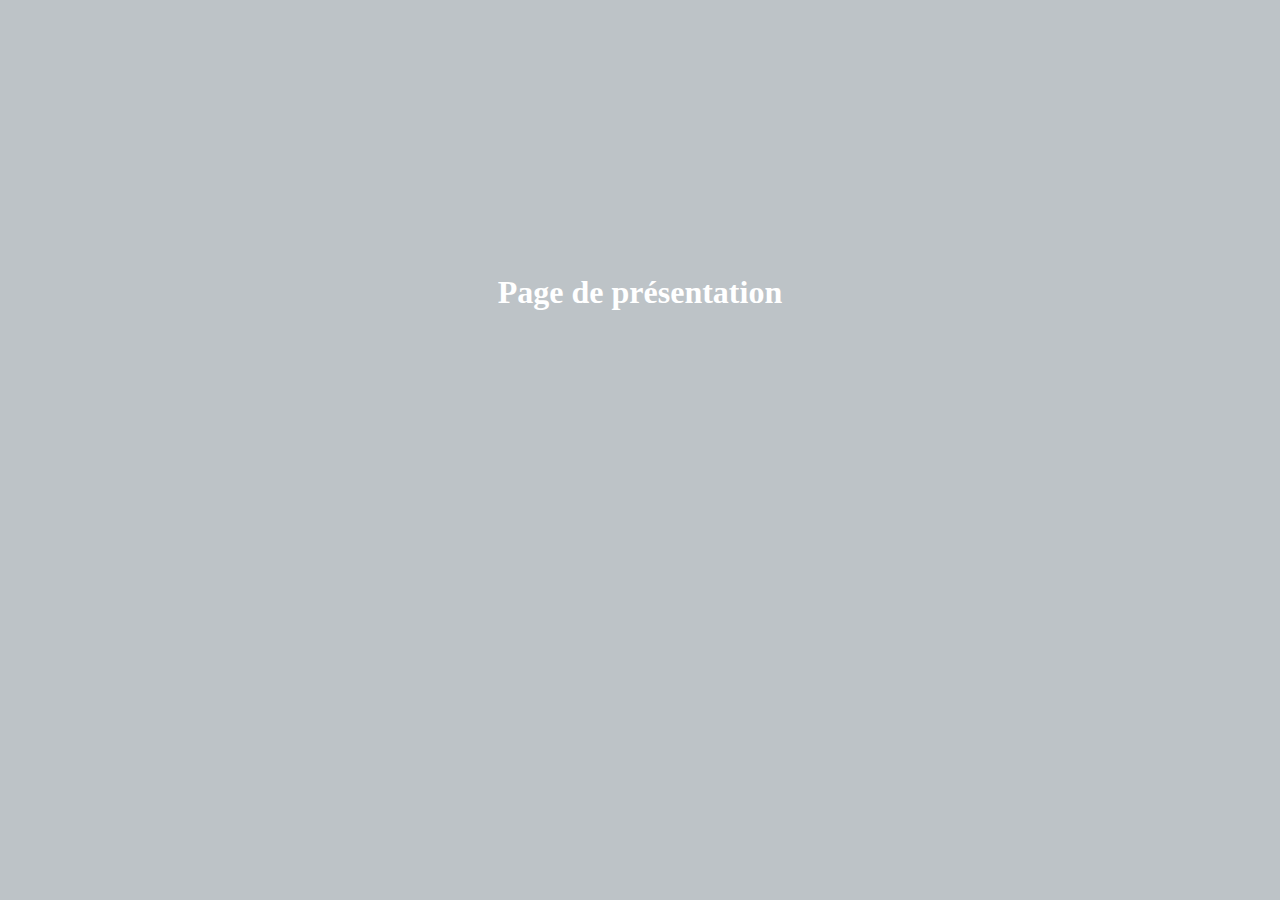
<file: Index.html>
<!DOCTYPE html>
<html>
	<head>
		<meta charset="utf-8">
		<title></title>
	</head>
	<body style="background-color:#bdc3c7">
		<h1 style="padding-top:20%; padding-bottom:20%; text-align:center; color:#FFFFFF">Page de présentation</h1>
	</body>
</html>
</file>
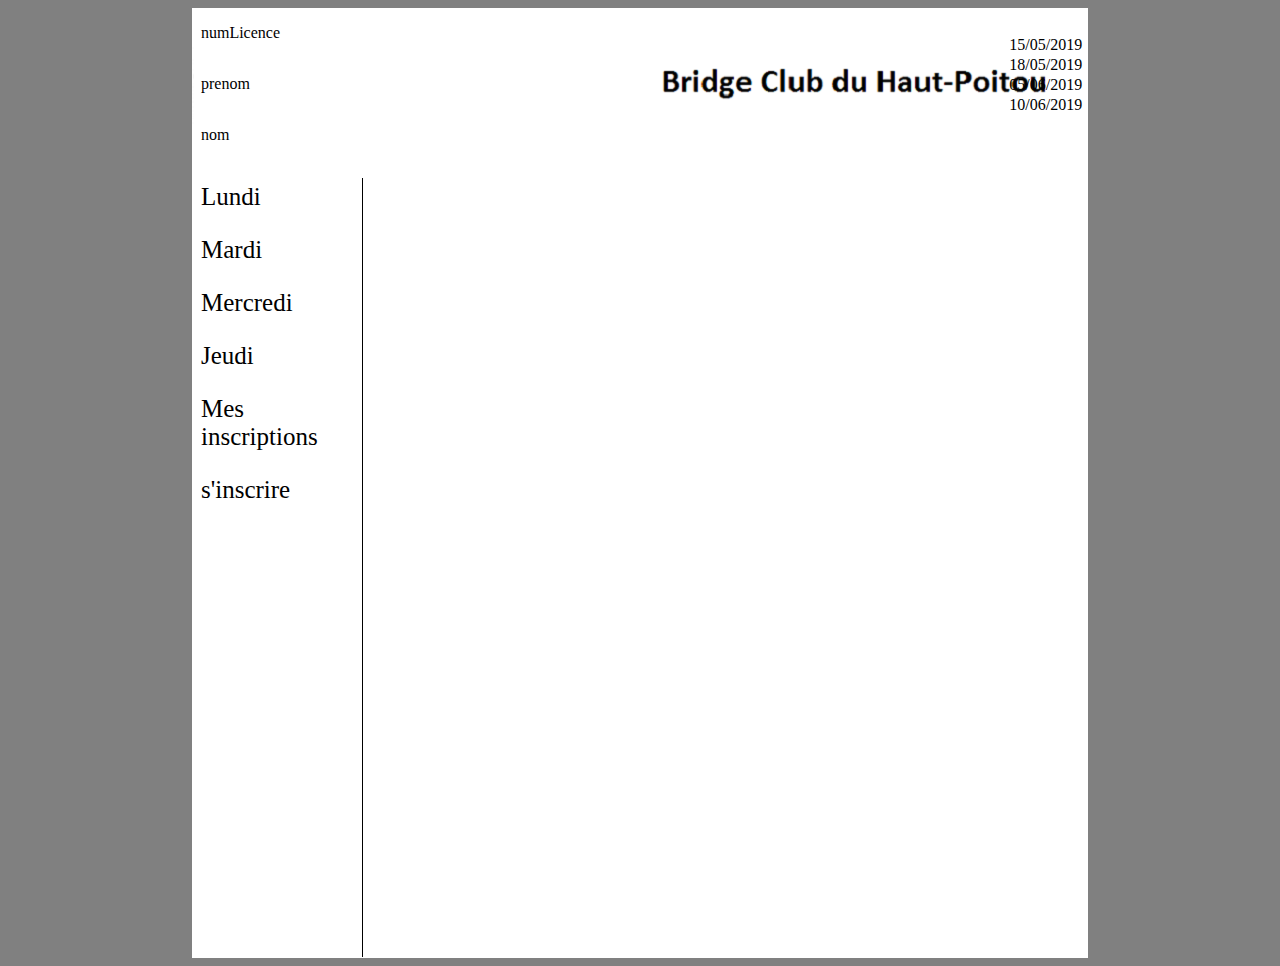
<file: Groupe1/projet web organisation/projet.html>
<?xml version="1.0" encoding="UTF-8"?> 
<!DOCTYPE html       PUBLIC "-//W3C//DTD XHTML 1.0 Transitional//EN" "http://www.w3.org/TR/xhtml1/DTD/xhtml1-transitional.dtd">
<html xmlns="http://www.w3.org/1999/xhtml" xml:lang="fr" lang="fr">

<html>
	<head>
		<title>Organisation</title>
		  <link rel="stylesheet" type="text/css" href="projet.css" media="all" />
		  <script type="text/javascript" src="javaa.js"></script>
	</head>
<body>
<div class="bandeau">
   <a class="nom">nom</a>
   <a class="prenom">prenom</a>
   <a class="num">numLicence</a>
      <multiple="multiple" id="domaine">
	    <option>15/05/2019</option>
        <option>18/05/2019</option>
        <option>05/06/2019</option>
        <option>10/06/2019</option>
      </select><br></br>
</div>
<nav>  
    <li><a onclick="Lundi()" href="#Lundi">Lundi</a></li>
    <li><a onclick="Mardi()" href="#Mardi">Mardi</a></li>
    <li><a onclick="Mercredi()" href="#Mercredi">Mercredi</a></li>
	<li><a onclick="Jeudi()" href="#Jeudi">Jeudi</a></li>
	<li><a onclick="Inscriptions()" href="#Inscriptions">Mes inscriptions</a></li>
    <li><a onclick="tableau()" href="#tableau">s'inscrire</a></li>
</nav>
<div id="total">
<div id="dLundi">
<fieldset>
    <legend align="center">Tournoi du lundi</legend>
      <a>nom du tournoi:</a><a>probridger</a></br>
	  <a>date du tournoi:</a><a>15/05/2020</a></br>
	  <a>êtes vous tout seul?(SOS)</a>
	  <input type="button" onclick="SOSoui()" id="oui" name="subscribe" value="oui"></input>
	  <input type="button" onclick="SOSnon()"   id="non" name="subscribe" value="non"></input>
<div id="SOS">
<table class="SOS">
<h2>Membres SOS</h2>
   <tr>
            <td>nom</td>
            <td>prenom</td>
			<td>numLicence</td>
			<td>mail</td>
			<td>telephone</td>
			<td>niveauUtilisateur</td>
			<td>sélectionner</td>
   </tr>
    <tr>
            <td>Norbert</td>
            <td>Gille</td>
			<td>98743256</td>
			<td>Norbert.Gille@commisd'office.fr</td>
			<td>0652334448</td>
			<td>hyper fort</td>
			<td><input type="checkbox" id="non" name="subscribe" value="Valider"></td>
   </tr>
</table>
 <input type="button" onclick="valide()"   id="non" name="subscribe" value="Valider"></input>
  
</div>
<div id="noSOS">
<h2>Ajouter un équipier</h2>
      <label for="nom">Nom <em>*</em></label>
      <input id="nom" placeholder="Serre" autofocus="" required=""><br></br></input>
	  <label for="prenom">Prenom <em>*</em></label>
      <input id="prenom" placeholder="Olivier" autofocus="" required=""><br></br></input>
	  <label for="telephone">Numéro de licence<em>*</em></label>
      <input id="telephone" type="tel" placeholder="54xxxxxx" pattern="06[0-9]{8}"><br></br></input>
      <label for="telephone">Portable<em>*</em></label>
      <input id="telephone" type="tel" placeholder="06xxxxxxxx" pattern="06[0-9]{8}"><br></br></input>
	  <label for="telephone">Mail<em>*</em></label>
      <input id="telephone" type="tel" placeholder="xxxxxx@xxx.xx" pattern="06[0-9]{8}"><br></br></input>
	  <input type="button" onclick="valider()"   id="non" name="subscribe" value="Valider"></input>
	
</div>
</fieldset>
</div>
<div id="dMardi">
<fieldset>
    <legend align="center">Tournoi du Mardi</legend>
      <a>nom du tournoi:</a><a>probridger</a></br>
	  <a>date du tournoi:</a><a>15/05/2020</a></br>
	  <a>êtes vous tout seul?(SOS)</a>
	  <input type="button" onclick="SOSouiMardi()" id="oui" name="subscribe" value="oui"></input>
	  <input type="button" onclick="SOSnonMardi()"   id="non" name="subscribe" value="non"></input>
<div id="SOSMardi">
<table class="SOS">
<h2>Membres SOS</h2>
   <tr>
            <td>nom</td>
            <td>prenom</td>
			<td>numLicence</td>
			<td>mail</td>
			<td>telephone</td>
			<td>niveauUtilisateur</td>
			<td>sélectionner</td>
   </tr>
    <tr>
            <td>Norbert</td>
            <td>Gille</td>
			<td>98743256</td>
			<td>Norbert.Gille@commisd'office.fr</td>
			<td>0652334448</td>
			<td>hyper fort</td>
			<td><input type="checkbox"  id="non" name="subscribe" value="Valider"></td>
   </tr>
</table>
 <input type="button" onclick="valideMardi()"   id="non" name="subscribe" value="Valider"></input>
 
</div>
<div id="noSOSMardi">
<h2>Ajouter un équipier</h2>
      <label for="nom">Nom <em>*</em></label>
      <input id="nom" placeholder="Serre" autofocus="" required=""><br></br></input>
	  <label for="prenom">Prenom <em>*</em></label>
      <input id="prenom" placeholder="Olivier" autofocus="" required=""><br></br></input>
	   <label for="telephone">Numéro de licence<em>*</em></label>
      <input id="telephone" type="tel" placeholder="54xxxxxx" pattern="06[0-9]{8}"><br></br></input>
      <label for="telephone">Portable<em>*</em></label>
      <input id="telephone" type="tel" placeholder="06xxxxxxxx" pattern="06[0-9]{8}"><br></br></input>
	  <label for="telephone">Mail<em>*</em></label>
      <input id="telephone" type="tel" placeholder="xxxxxx@xxx.xx" pattern="06[0-9]{8}"><br></br></input>
	  <input type="button" onclick="validerMardi()"   id="non" name="subscribe" value="Valider"></input>

</div>
</fieldset>
</div>

<div id="dMercredi">
<fieldset>
    <legend align="center">Partie libre du Mercredi</legend>
      <a>nom du tournoi:</a><a>probridger</a></br>
	  <a>date du tournoi:</a><a>15/05/2020</a></br>
	  <a>Etes vous un tuteur?</a>
	  <input type="button" onclick="ouiTuteurMercredi()" id="oui" name="subscribe" value="oui">
	  <input type="button" onclick="nonTuteurMercredi()"   id="non" name="subscribe" value="non"></br>
	  <input type="button" onclick="valider()"   id="non" name="subscribe" value="Valider"></input>
</fieldset>
</div> 
<div id="dJeudi">
<fieldset>
 <legend align="center">Tournoi du jeudi</legend>
	<input type="button" onclick="par4Jeudi()" id="oui" name="subscribe" value="4">
	<input type="button" onclick="par2Jeudi()"   id="non" name="subscribe" value="2">
    <div id="jeudi_4">
      <a>nom du tournoi:</a><a>probridger</a></br>
	  <a>date du tournoi:</a><a>15/05/2020</a></br>
	  <a>êtes vous tout seul?(SOS)</a>
	  <input type="button" onclick="SOSouiJeudi_4()" id="oui" name="subscribe" value="oui">
	  <input type="button" onclick="SOSnonJeudi_4()"   id="non" name="subscribe" value="non">
	 <div id="SOSJeudi_4">
<table class="SOS">
<h2>Membres SOS</h2>
<a> Veuillez selectionner 3 membres</a>
   <tr>
            <td>nom</td>
            <td>prenom</td>
			<td>numLicence</td>
			<td>mail</td>
			<td>telephone</td>
			<td>niveauUtilisateur</td>
			<td>sélectionner</td>
   </tr>
    <tr>
            <td>Norbert</td>
            <td>Gille</td>
			<td>98743256</td>
			<td>Norbert.Gille@commisd'office.fr</td>
			<td>0652334448</td>
			<td>hyper fort</td>
			<td><input type="checkbox" id="non" name="subscribe" value="Valider"></td>
   </tr>
</table>
 <input type="button" onclick="valideJeudi/4()"   id="non" name="subscribe" value="Valider">
</div>
<div id="noSOSJeudi_4">
<h2>Ajouter un équipier</h2>
      <label for="nom">Nom <em>*</em></label>
      <input id="nom" placeholder="Serre" autofocus="" required=""><br></br></input>
	  <label for="prenom">Prenom <em>*</em></label>
      <input id="prenom" placeholder="Olivier" autofocus="" required=""><br></br></input>
	   <label for="telephone">Numéro de licence<em>*</em></label>
      <input id="telephone" type="tel" placeholder="54xxxxxx" pattern="06[0-9]{8}"><br></br></input>
      <label for="telephone">Portable<em>*</em></label>
      <input id="telephone" type="tel" placeholder="06xxxxxxxx" pattern="06[0-9]{8}"><br></br></input>
	  <label for="telephone">Mail<em>*</em></label>
      <input id="telephone" type="tel" placeholder="xxxxxx@xxx.xx" pattern="06[0-9]{8}"><br></br></input>
	  <input type="button" onclick="validerJeudi/4()"   id="non" name="subscribe" value="Valider">
	   </br>
	   <a>Avez vous une equipe?</a>
	   <input type="button" onclick="ouiEquipeJeudi()" id="oui" name="subscribe" value="oui">
	   <input type="button" onclick="nonEquipeJeudi()" id="non" name="subscribe" value="non">
	   </br>
	   <div id="ouiEquipeJeudi">
			<a>tableau des inscrits</a>
			 </br>
			<input type="button"   id="non" name="subscribe" value="Valider">
	   </div>
	   <div id="nonEquipeJeudi">
			<a>Votre equipe sera decidée sur place</a> 
			 </br>
			<input type="button"   id="non" name="subscribe" value="Valider">
	   </div>

	  
</div>
	  
</div>
<div id="jeudi_2">

 <a>nom du tournoi:</a><a>probridger</a></br>
	  <a>date du tournoi:</a><a>15/05/2020</a></br>
	  <a>êtes vous tout seul?(SOS)</a>
	  <input type="button" onclick="SOSouiJeudi_2()" id="oui" name="subscribe" value="oui"></input>
	  <input type="button" onclick="SOSnonJeudi_2()"   id="non" name="subscribe" value="non"></input>
<div id="SOSJeudi_2">
<table class="SOS">
<h2>Membres SOS</h2>
   <tr>
            <td>nom</td>
            <td>prenom</td>
			<td>numLicence</td>
			<td>mail</td>
			<td>telephone</td>
			<td>niveauUtilisateur</td>
			<td>sélectionner</td>
   </tr>
    <tr>
            <td>Norbert</td>
            <td>Gille</td>
			<td>98743256</td>
			<td>Norbert.Gille@commisd'office.fr</td>
			<td>0652334448</td>
			<td>hyper fort</td>
			<td><input type="checkbox" id="non" name="subscribe" value="Valider"></td>
   </tr>
</table>
 <input type="button" onclick="valide()"   id="non" name="subscribe" value="Valider"></input>
  
</div>
<div id="noSOSJeudi_2">
<h2>Ajouter un équipier</h2>
      <label for="nom">Nom <em>*</em></label>
      <input id="nom" placeholder="Serre" autofocus="" required=""><br></br></input>
	  <label for="prenom">Prenom <em>*</em></label>
      <input id="prenom" placeholder="Olivier" autofocus="" required=""><br></br></input>
	  <label for="telephone">Numéro de licence<em>*</em></label>
      <input id="telephone" type="tel" placeholder="54xxxxxx" pattern="06[0-9]{8}"><br></br></input>
      <label for="telephone">Portable<em>*</em></label>
      <input id="telephone" type="tel" placeholder="06xxxxxxxx" pattern="06[0-9]{8}"><br></br></input>
	  <label for="telephone">Mail<em>*</em></label>
      <input id="telephone" type="tel" placeholder="xxxxxx@xxx.xx" pattern="06[0-9]{8}"><br></br></input>
	  <input type="button" onclick="valider()"   id="non" name="subscribe" value="Valider"></input>
	
</div>



</div>

</fieldset>
</div>

<div id="dInscription">
<h3>Mes inscriptions:</h3>
<table class="tabl1">
        <thead>
		 <tr>
		    <td>jour tournois</td>
            <td>date tournois</td>
            <td>heure tournois</td>
			<td colspan="3">lieu</td>
			<td>type tournois</td>
			<td>niveau tournois</td>
			<td>équipier</td>
			<td>se désinscrire</td>
         </tr>
		</thead>
		<tr>
		    <td>lundi</td>
            <td>15/08/2019</td>
            <td>15h30</td>
			<td>rue des potiers</td>
			<td>Paris</td>
			<td>75000</td>
			<td>paire</td>
			<td>débutant</td>
			<td>Norbert Tarayre</td>
			<td><input type="button" value="se désinscrire"></td>
        </tr>
		<tr>
		    <td>jeudi</td>
            <td>25/08/2019</td>
            <td>14h30</td>
			<td>rue des potiers</td>
			<td>Paris</td>
			<td>75000</td>
			<td>par 4</td>
			<td>professionnel</td>
			<td>Gille Cano/Courtois</td>
	
			<td><input type="button" value="se désinscrire"></td>
        </tr>	
</table>
</div>
<div id="tableau">

<table style="width:100%">
         <tr>
		    <td class="ho" colspan="5">image   Mars   image</td>
		 </tr>
		 <tr>
            <td class="haut" width="20%">Tournois du lundi     </td>
            <td class="haut" width="20%">Tournois du mardi     </td>
			<td class="haut" width="20%">Tournois du mercredi  </td>
			<td class="haut" width="20%">Tournois du jeudi/2   </td>
			<td class="haut" width="20%">Tournois du jeudi/4   </td>
         </tr>
		<tr>
            <td  class="bas">Je m'inscris</td>
            <td  class="bas">Je m'inscris</td>
			<td class="bas">Je m'inscris</td>
			<td class="bas">Je m'inscris</td>
			<td class="bas">Je m'inscris</td>
        </tr>
		<tr>
            <td><input type="checkbox"> lundi 2</td>
			<td><input type="checkbox"> mardi 3</td>
			<td><input type="checkbox"> mercredi 4</td>
			<td><input type="checkbox"> jeudi 5</td>

        </tr>
		<tr>
            <td><input type="checkbox"> lundi 9</td>
			<td><input type="checkbox"> mardi 10</td>
			<td><input type="checkbox"> mercredi 11</td>
			<td></td>
			<td><input type="checkbox"> jeudi 12</td>
        </tr>
		<tr>
            <td><input type="checkbox"> lundi 16</td>
			<td><input type="checkbox"> mardi 17</td>
			<td><input type="checkbox"> mercredi 18</td>
			<td><input type="checkbox"> jeudi 19</td>
			<td></td>
        </tr>
		<tr>
            <td><input type="checkbox"> lundi 23</td>
			<td><input type="checkbox"> mardi 24</td>
			<td><input type="checkbox"> mercredi 25</td>
			<td><input type="checkbox"> jeudi 26</td>
			<td></td>
        </tr>
		<tr>
		   <td class="bas">J'ai un partenaire:</td>
		   <td class="bas">J'ai un partenaire:</td>
		   <td class="bas">J'ai un partenaire:</td>
		   <td class="bas">J'ai un partenaire:</td>
		   <td class="bas">J'ai un partenaire:</td>
		</tr>
		<tr>
		  <td>  <input type="radio" id="a" name="a" value="f"> <label for="f">OUI</label></td>
		  <td>  <input type="radio" id="b" name="b" value="g"> <label for="g">OUI</label></td>
		  <td>  <input type="radio" id="c" name="c" value="huey"> <label for="h">OUI</label></td>
		  <td>  <input type="radio" id="d" name="d" value="huey"> <label for="i">OUI</label></td>
		  <td>  <input type="radio" id="e" name="e" value="huey"> <label for="j">OUI</label></td>
		</tr>
		<tr>
		  <td>  <input type="radio" id="f" name="a" value="a"> <label for="a">NON</label></td>
		  <td>  <input type="radio" id="g" name="b" value="b"> <label for="b">NON</label></td>
		  <td>  <input type="radio" id="h" name="c" value="huey"> <label for="c">NON</label></td>
		  <td>  <input type="radio" id="i" name="d" value="huey"> <label for="d">NON</label></td>
		  <td>  <input type="radio" id="j" name="e" value="huey"> <label for="e">NON</label></td>
		</tr>
		<tr>
		  <td class="bas">Sélectionner votre partenaire</td>
		  <td class="bas">Sélectionner votre partenaire</td>
		  <td class="bas">Sélectionner votre partenaire</td>
		  <td class="bas">Sélectionner votre partenaire</td>
		  <td class="bas">Sélectionner votre partenaire</td>
		</tr>

</table>
</div>
</div>
</body>
</html>
</file>
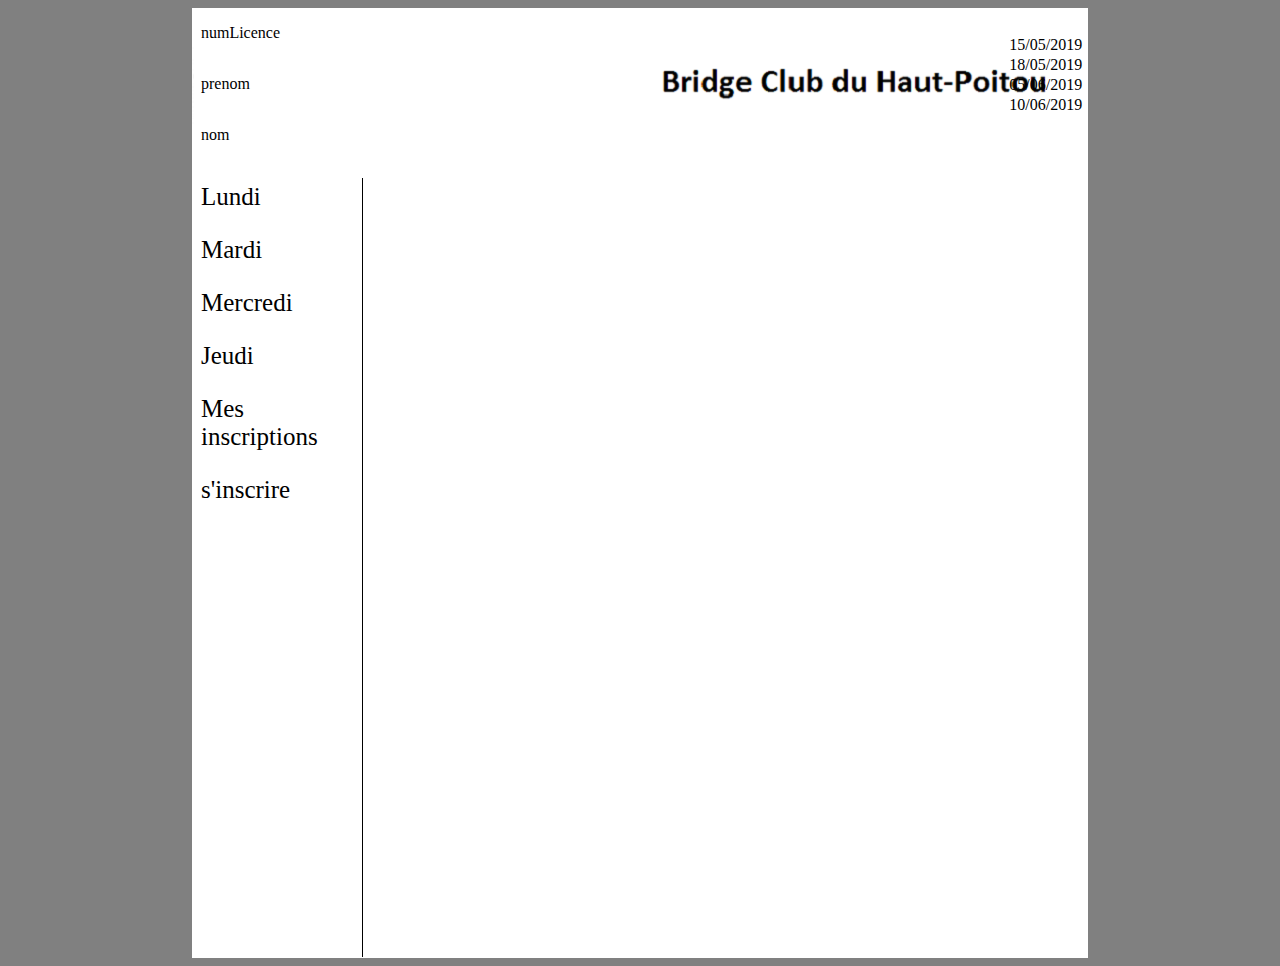
<file: Groupe1/projet web organisationppe/projet.html>
<?xml version="1.0" encoding="UTF-8"?> 
<!DOCTYPE html       PUBLIC "-//W3C//DTD XHTML 1.0 Transitional//EN" "http://www.w3.org/TR/xhtml1/DTD/xhtml1-transitional.dtd">
<html xmlns="http://www.w3.org/1999/xhtml" xml:lang="fr" lang="fr">

<html>
	<head>
		<title>Organisation</title>
		  <link rel="stylesheet" type="text/css" href="projet.css" media="all" />
		  <script type="text/javascript" src="javaa.js"></script>
	</head>
<body>
<div class="bandeau">
   <a class="nom">nom</a>
   <a class="prenom">prenom</a>
   <a class="num">numLicence</a>
      <multiple="multiple" id="domaine">
	    <option>15/05/2019</option>
        <option>18/05/2019</option>
        <option>05/06/2019</option>
        <option>10/06/2019</option>
      </select><br></br>
</div>
<nav>  
    <li><a onclick="Lundi()" href="#Lundi">Lundi</a></li>
    <li><a onclick="Mardi()" href="#Mardi">Mardi</a></li>
    <li><a onclick="Mercredi()" href="#Mercredi">Mercredi</a></li>
	<li><a onclick="Jeudi()" href="#Jeudi">Jeudi</a></li>
	<li><a onclick="Inscriptions()" href="#Inscriptions">Mes inscriptions</a></li>
    <li><a onclick="tableau()" href="#tableau">s'inscrire</a></li>
</nav>
<div id="total">
<div id="dLundi">
<fieldset>
    <legend align="center">Tournoi du lundi</legend>
      <a>nom du tournoi:</a><a>probridger</a></br>
	  <a>date du tournoi:</a><a>15/05/2020</a></br>
	  <a>êtes vous tout seul?(SOS)</a>
	  <input type="button" onclick="SOSoui()" id="oui" name="subscribe" value="oui"></input>
	  <input type="button" onclick="SOSnon()"   id="non" name="subscribe" value="non"></input>
<div id="SOS">
<table class="SOS">
<h2>Membres SOS</h2>
   <tr>
            <td>nom</td>
            <td>prenom</td>
			<td>numLicence</td>
			<td>mail</td>
			<td>telephone</td>
			<td>niveauUtilisateur</td>
			<td>sélectionner</td>
   </tr>
    <tr>
            <td>Norbert</td>
            <td>Gille</td>
			<td>98743256</td>
			<td>Norbert.Gille@commisd'office.fr</td>
			<td>0652334448</td>
			<td>hyper fort</td>
			<td><input type="checkbox" id="non" name="subscribe" value="Valider"></td>
   </tr>
</table>
 <input type="button" onclick="valide()"   id="non" name="subscribe" value="Valider"></input>
  
</div>
<div id="noSOS">
<h2>Ajouter un équipier</h2>
      <label for="nom">Nom <em>*</em></label>
      <input id="nom" placeholder="Serre" autofocus="" required=""><br></br></input>
	  <label for="prenom">Prenom <em>*</em></label>
      <input id="prenom" placeholder="Olivier" autofocus="" required=""><br></br></input>
	  <label for="telephone">Numéro de licence<em>*</em></label>
      <input id="telephone" type="tel" placeholder="54xxxxxx" pattern="06[0-9]{8}"><br></br></input>
      <label for="telephone">Portable<em>*</em></label>
      <input id="telephone" type="tel" placeholder="06xxxxxxxx" pattern="06[0-9]{8}"><br></br></input>
	  <label for="telephone">Mail<em>*</em></label>
      <input id="telephone" type="tel" placeholder="xxxxxx@xxx.xx" pattern="06[0-9]{8}"><br></br></input>
	  <input type="button" onclick="valider()"   id="non" name="subscribe" value="Valider"></input>
	
</div>
</fieldset>
</div>
<div id="dMardi">
<fieldset>
    <legend align="center">Tournoi du Mardi</legend>
      <a>nom du tournoi:</a><a>probridger</a></br>
	  <a>date du tournoi:</a><a>15/05/2020</a></br>
	  <a>êtes vous tout seul?(SOS)</a>
	  <input type="button" onclick="SOSouiMardi()" id="oui" name="subscribe" value="oui"></input>
	  <input type="button" onclick="SOSnonMardi()"   id="non" name="subscribe" value="non"></input>
<div id="SOSMardi">
<table class="SOS">
<h2>Membres SOS</h2>
   <tr>
            <td>nom</td>
            <td>prenom</td>
			<td>numLicence</td>
			<td>mail</td>
			<td>telephone</td>
			<td>niveauUtilisateur</td>
			<td>sélectionner</td>
   </tr>
    <tr>
            <td>Norbert</td>
            <td>Gille</td>
			<td>98743256</td>
			<td>Norbert.Gille@commisd'office.fr</td>
			<td>0652334448</td>
			<td>hyper fort</td>
			<td><input type="checkbox"  id="non" name="subscribe" value="Valider"></td>
   </tr>
</table>
 <input type="button" onclick="valideMardi()"   id="non" name="subscribe" value="Valider"></input>
 
</div>
<div id="noSOSMardi">
<h2>Ajouter un équipier</h2>
      <label for="nom">Nom <em>*</em></label>
      <input id="nom" placeholder="Serre" autofocus="" required=""><br></br></input>
	  <label for="prenom">Prenom <em>*</em></label>
      <input id="prenom" placeholder="Olivier" autofocus="" required=""><br></br></input>
	   <label for="telephone">Numéro de licence<em>*</em></label>
      <input id="telephone" type="tel" placeholder="54xxxxxx" pattern="06[0-9]{8}"><br></br></input>
      <label for="telephone">Portable<em>*</em></label>
      <input id="telephone" type="tel" placeholder="06xxxxxxxx" pattern="06[0-9]{8}"><br></br></input>
	  <label for="telephone">Mail<em>*</em></label>
      <input id="telephone" type="tel" placeholder="xxxxxx@xxx.xx" pattern="06[0-9]{8}"><br></br></input>
	  <input type="button" onclick="validerMardi()"   id="non" name="subscribe" value="Valider"></input>

</div>
</fieldset>
</div>

<div id="dMercredi">
<fieldset>
    <legend align="center">Partie libre du Mercredi</legend>
      <a>nom du tournoi:</a><a>probridger</a></br>
	  <a>date du tournoi:</a><a>15/05/2020</a></br>
	  <a>Etes vous un tuteur?</a>
	  <input type="button" onclick="ouiTuteurMercredi()" id="oui" name="subscribe" value="oui">
	  <input type="button" onclick="nonTuteurMercredi()"   id="non" name="subscribe" value="non"></br>
	  <input type="button" onclick="valider()"   id="non" name="subscribe" value="Valider"></input>
</fieldset>
</div> 
<div id="dJeudi">
<fieldset>
 <legend align="center">Tournoi du jeudi</legend>
	<input type="button" onclick="par4Jeudi()" id="oui" name="subscribe" value="4">
	<input type="button" onclick="par2Jeudi()"   id="non" name="subscribe" value="2">
    <div id="jeudi_4">
      <a>nom du tournoi:</a><a>probridger</a></br>
	  <a>date du tournoi:</a><a>15/05/2020</a></br>
	  <a>êtes vous tout seul?(SOS)</a>
	  <input type="button" onclick="SOSouiJeudi_4()" id="oui" name="subscribe" value="oui">
	  <input type="button" onclick="SOSnonJeudi_4()"   id="non" name="subscribe" value="non">
	 <div id="SOSJeudi_4">
<table class="SOS">
<h2>Membres SOS</h2>
<a> Veuillez selectionner 3 membres</a>
   <tr>
            <td>nom</td>
            <td>prenom</td>
			<td>numLicence</td>
			<td>mail</td>
			<td>telephone</td>
			<td>niveauUtilisateur</td>
			<td>sélectionner</td>
   </tr>
    <tr>
            <td>Norbert</td>
            <td>Gille</td>
			<td>98743256</td>
			<td>Norbert.Gille@commisd'office.fr</td>
			<td>0652334448</td>
			<td>hyper fort</td>
			<td><input type="checkbox" id="non" name="subscribe" value="Valider"></td>
   </tr>
</table>
 <input type="button" onclick="valideJeudi/4()"   id="non" name="subscribe" value="Valider">
</div>
<div id="noSOSJeudi_4">
<h2>Ajouter un équipier</h2>
      <label for="nom">Nom <em>*</em></label>
      <input id="nom" placeholder="Serre" autofocus="" required=""><br></br></input>
	  <label for="prenom">Prenom <em>*</em></label>
      <input id="prenom" placeholder="Olivier" autofocus="" required=""><br></br></input>
	   <label for="telephone">Numéro de licence<em>*</em></label>
      <input id="telephone" type="tel" placeholder="54xxxxxx" pattern="06[0-9]{8}"><br></br></input>
      <label for="telephone">Portable<em>*</em></label>
      <input id="telephone" type="tel" placeholder="06xxxxxxxx" pattern="06[0-9]{8}"><br></br></input>
	  <label for="telephone">Mail<em>*</em></label>
      <input id="telephone" type="tel" placeholder="xxxxxx@xxx.xx" pattern="06[0-9]{8}"><br></br></input>
	  <input type="button" onclick="validerJeudi/4()"   id="non" name="subscribe" value="Valider">
	   </br>
	   <a>Avez vous une equipe?</a>
	   <input type="button" onclick="ouiEquipeJeudi()" id="oui" name="subscribe" value="oui">
	   <input type="button" onclick="nonEquipeJeudi()" id="non" name="subscribe" value="non">
	   </br>
	   <div id="ouiEquipeJeudi">
			<a>tableau des inscrits</a>
			 </br>
			<input type="button"   id="non" name="subscribe" value="Valider">
	   </div>
	   <div id="nonEquipeJeudi">
			<a>Votre equipe sera decidée sur place</a> 
			 </br>
			<input type="button"   id="non" name="subscribe" value="Valider">
	   </div>

	  
</div>
	  
</div>
<div id="jeudi_2">

 <a>nom du tournoi:</a><a>probridger</a></br>
	  <a>date du tournoi:</a><a>15/05/2020</a></br>
	  <a>êtes vous tout seul?(SOS)</a>
	  <input type="button" onclick="SOSouiJeudi_2()" id="oui" name="subscribe" value="oui"></input>
	  <input type="button" onclick="SOSnonJeudi_2()"   id="non" name="subscribe" value="non"></input>
<div id="SOSJeudi_2">
<table class="SOS">
<h2>Membres SOS</h2>
   <tr>
            <td>nom</td>
            <td>prenom</td>
			<td>numLicence</td>
			<td>mail</td>
			<td>telephone</td>
			<td>niveauUtilisateur</td>
			<td>sélectionner</td>
   </tr>
    <tr>
            <td>Norbert</td>
            <td>Gille</td>
			<td>98743256</td>
			<td>Norbert.Gille@commisd'office.fr</td>
			<td>0652334448</td>
			<td>hyper fort</td>
			<td><input type="checkbox" id="non" name="subscribe" value="Valider"></td>
   </tr>
</table>
 <input type="button" onclick="valide()"   id="non" name="subscribe" value="Valider"></input>
  
</div>
<div id="noSOSJeudi_2">
<h2>Ajouter un équipier</h2>
      <label for="nom">Nom <em>*</em></label>
      <input id="nom" placeholder="Serre" autofocus="" required=""><br></br></input>
	  <label for="prenom">Prenom <em>*</em></label>
      <input id="prenom" placeholder="Olivier" autofocus="" required=""><br></br></input>
	  <label for="telephone">Numéro de licence<em>*</em></label>
      <input id="telephone" type="tel" placeholder="54xxxxxx" pattern="06[0-9]{8}"><br></br></input>
      <label for="telephone">Portable<em>*</em></label>
      <input id="telephone" type="tel" placeholder="06xxxxxxxx" pattern="06[0-9]{8}"><br></br></input>
	  <label for="telephone">Mail<em>*</em></label>
      <input id="telephone" type="tel" placeholder="xxxxxx@xxx.xx" pattern="06[0-9]{8}"><br></br></input>
	  <input type="button" onclick="valider()"   id="non" name="subscribe" value="Valider"></input>
	
</div>



</div>

</fieldset>
</div>

<div id="dInscription">
<h3>Mes inscriptions:</h3>
<table class="tabl1">
        <thead>
		 <tr>
		    <td>jour tournois</td>
            <td>date tournois</td>
            <td>heure tournois</td>
			<td colspan="3">lieu</td>
			<td>type tournois</td>
			<td>niveau tournois</td>
			<td>équipier</td>
			<td>se désinscrire</td>
         </tr>
		</thead>
		<tr>
		    <td>lundi</td>
            <td>15/08/2019</td>
            <td>15h30</td>
			<td>rue des potiers</td>
			<td>Paris</td>
			<td>75000</td>
			<td>paire</td>
			<td>débutant</td>
			<td>Norbert Tarayre</td>
			<td><input type="button" value="se désinscrire"></td>
        </tr>
		<tr>
		    <td>jeudi</td>
            <td>25/08/2019</td>
            <td>14h30</td>
			<td>rue des potiers</td>
			<td>Paris</td>
			<td>75000</td>
			<td>par 4</td>
			<td>professionnel</td>
			<td>Gille Cano/Courtois</td>
	
			<td><input type="button" value="se désinscrire"></td>
        </tr>	
</table>
</div>
<div id="tableau">

<table style="width:100%">
         <tr>
		    <td class="ho" colspan="1"><input type="button" value="précédent"></td>
			<td class="hoo" colspan="3">Mars</td>
			<td class="hooo" colspan="1"><input type="button" value="suivant"></td>
		 </tr>
		 <tr>
            <td class="haut" width="20%">Tournois du lundi     </td>
            <td class="haut" width="20%">Tournois du mardi     </td>
			<td class="haut" width="20%">Tournois du mercredi  </td>
			<td class="haut" width="20%">Tournois du jeudi/2   </td>
			<td class="haut" width="20%">Tournois du jeudi/4   </td>
         </tr>
		<tr>
            <td  class="bas">Je m'inscris</td>
            <td  class="bas">Je m'inscris</td>
			<td class="bas">Je m'inscris</td>
			<td class="bas">Je m'inscris</td>
			<td class="bas">Je m'inscris</td>
        </tr>
		<tr>
            <td><input type="checkbox"> lundi 2</td>
			<td><input type="checkbox"> mardi 3</td>
			<td><input type="checkbox"> mercredi 4</td>
			<td><input type="checkbox"> jeudi 5</td>

        </tr>
		<tr>
            <td><input type="checkbox"> lundi 9</td>
			<td><input type="checkbox"> mardi 10</td>
			<td><input type="checkbox"> mercredi 11</td>
			<td></td>
			<td><input type="checkbox"> jeudi 12</td>
        </tr>
		<tr>
            <td><input type="checkbox"> lundi 16</td>
			<td><input type="checkbox"> mardi 17</td>
			<td><input type="checkbox"> mercredi 18</td>
			<td><input type="checkbox"> jeudi 19</td>
			<td></td>
        </tr>
		<tr>
            <td><input type="checkbox"> lundi 23</td>
			<td><input type="checkbox"> mardi 24</td>
			<td><input type="checkbox"> mercredi 25</td>
			<td><input type="checkbox"> jeudi 26</td>
			<td></td>
        </tr>
		<tr>
		   <td class="bas">J'ai un partenaire:</td>
		   <td class="bas">J'ai un partenaire:</td>
		   <td class="bas">J'ai un partenaire:</td>
		   <td class="bas">J'ai un partenaire:</td>
		   <td class="bas">J'ai un partenaire:</td>
		</tr>
		<tr>
		  <td>  <input type="radio" id="a" name="a" value="f"> <label for="f">OUI</label></td>
		  <td>  <input type="radio" id="b" name="b" value="g"> <label for="g">OUI</label></td>
		  <td>  <input type="radio" id="c" name="c" value="huey"> <label for="h">OUI</label></td>
		  <td>  <input type="radio" id="d" name="d" value="huey"> <label for="i">OUI</label></td>
		  <td>  <input type="radio" id="e" name="e" value="huey"> <label for="j">OUI</label></td>
		</tr>
		<tr>
		  <td>  <input type="radio" id="f" name="a" value="a"> <label for="a">NON</label></td>
		  <td>  <input type="radio" id="g" name="b" value="b"> <label for="b">NON</label></td>
		  <td>  <input type="radio" id="h" name="c" value="huey"> <label for="c">NON</label></td>
		  <td>  <input type="radio" id="i" name="d" value="huey"> <label for="d">NON</label></td>
		  <td>  <input type="radio" id="j" name="e" value="huey"> <label for="e">NON</label></td>
		</tr>
		<tr>
		  <td class="bas">Sélectionner votre partenaire</td>
		  <td class="bas">Sélectionner votre partenaire</td>
		  <td class="bas">Sélectionner votre partenaire</td>
		  <td class="bas">Sélectionner votre partenaire</td>
		  <td class="bas">Sélectionner votre partenaire</td>
		</tr>

</table>
<div id="dInscription1">
<h3>Mes inscriptions:</h3>
<table class="tabl1">
        <thead>
		 <tr>
		    <td>jour tournois</td>
            <td>date tournois</td>
            <td>heure tournois</td>
			<td colspan="3">lieu</td>
			<td>type tournois</td>
			<td>niveau tournois</td>
			<td>équipier</td>
			<td>se désinscrire</td>
         </tr>
		</thead>
		<tr>
		    <td>lundi</td>
            <td>15/08/2019</td>
            <td>15h30</td>
			<td>rue des potiers</td>
			<td>Paris</td>
			<td>75000</td>
			<td>paire</td>
			<td>débutant</td>
			<td>Norbert Tarayre</td>
			<td><input type="button" value="se désinscrire"></td>
        </tr>
		<tr>
		    <td>jeudi</td>
            <td>25/08/2019</td>
            <td>14h30</td>
			<td>rue des potiers</td>
			<td>Paris</td>
			<td>75000</td>
			<td>par 4</td>
			<td>professionnel</td>
			<td>Gille Cano/Courtois</td>
	
			<td><input type="button" value="se désinscrire"></td>
        </tr>	
</table>
</div>
</div>
</div>
</body>
</html>
</file>
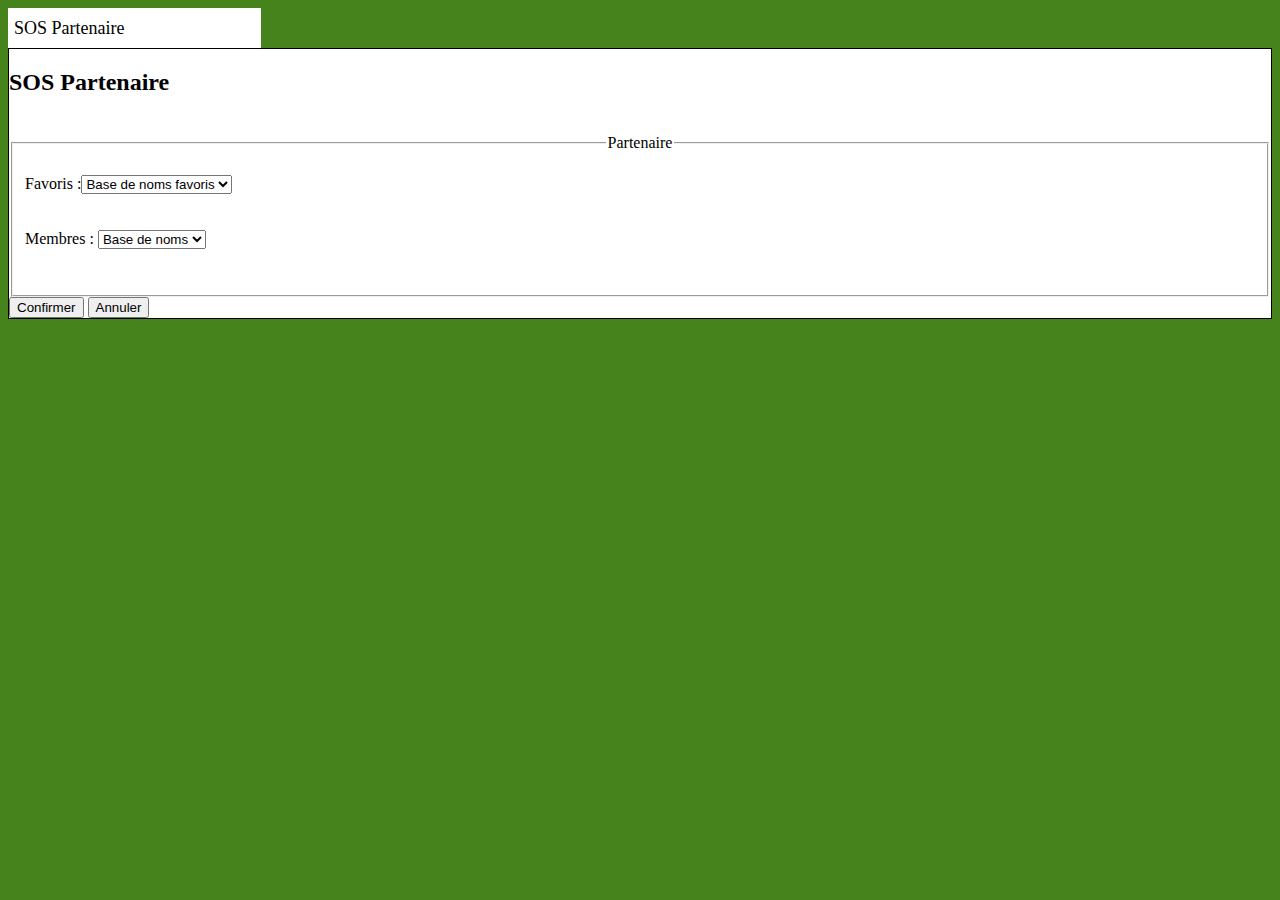
<file: Groupe1/SOS Partenaire/Site/SOS Partenaire.html>
<?xml version="1.0" encoding="UTF-8"?> 
<!DOCTYPE html>
<link rel="stylesheet" media="screen" type="text/css" href="SOS Partenaire.css"/>

<head>
	<title>Club de bridge</title>
</head>
<body bgcolor="#46831d">
	<div class="global">
		<div class="corps">
			<div class="menu">
		
				<button class="button" onclick="T1()"> SOS Partenaire </button>
			</div>
			<div class="contenu">

				<div id="T1">  
					<p> <h2> SOS Partenaire </h2></p> 
				</div>
					<div id="T4">  
						<form action="" method="GET"><br>
							<fieldset>
								<legend align="center" id="legend">Partenaire</legend><br>
								Favoris :<select id="name">
										<option>Base de noms favoris</option>
										<option>Antonin</option>
										<option>Nelson</option>
						</form>
						<form action="" method="GET">
							<fieldset>
								
									</select><br><br><br>
								Membres :
									<select id="name">
										<option>Base de noms</option>
										<option>Pierre</option>
										<option>Lucas</option>
										<option>Thomas</option>
										<option>Tom</option>
										
									</select><br><br><br>
							</fieldset>
					</form>
					<button onclick="window.location.href='demande.html'">Confirmer</button>
					<button onclick="window.location.href=''">Annuler</button>
				</div>
				
			</div>
		</div>
	</div>
</body>
</file>
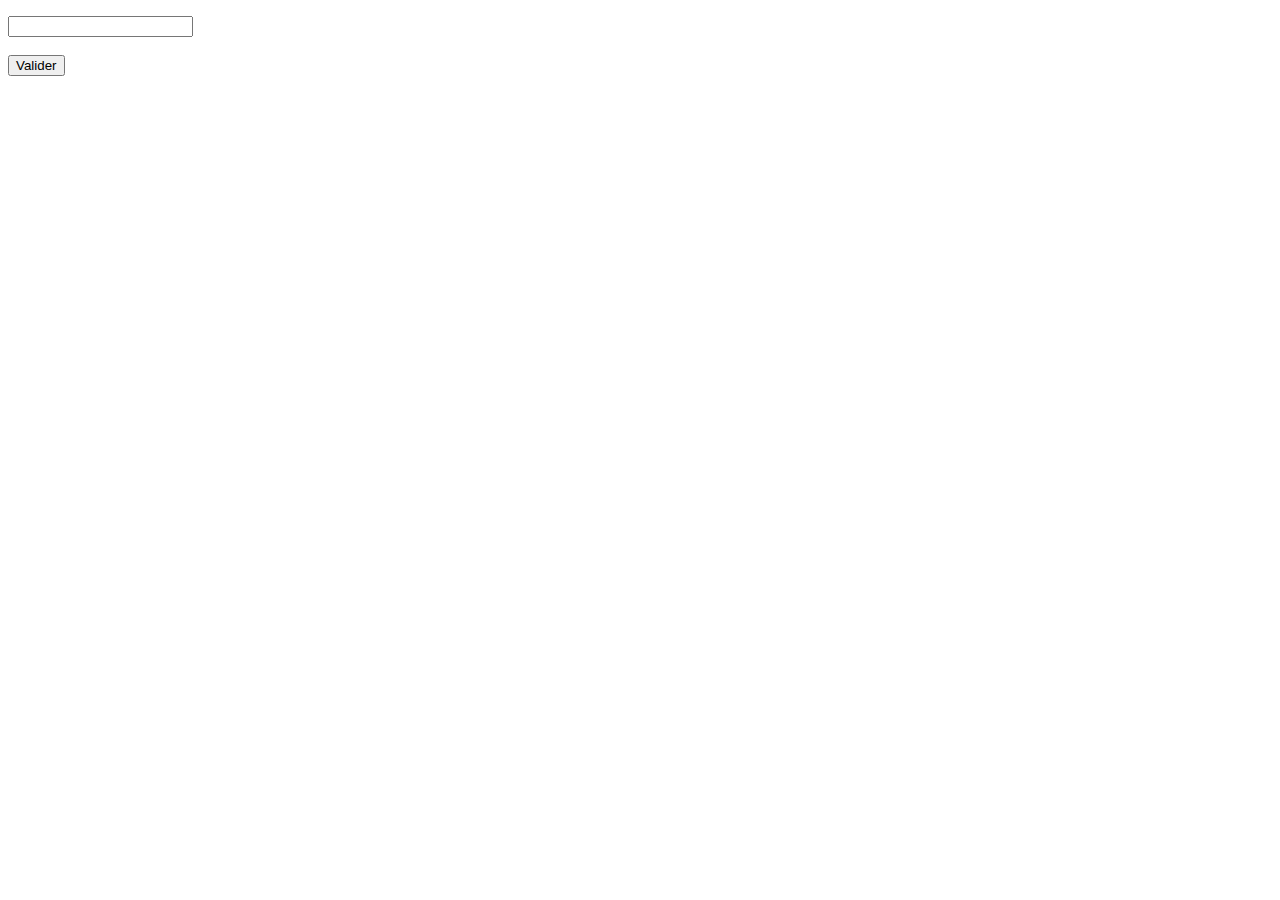
<file: Groupe1/SOS Partenaire/email/Paire/Autres/Tests/Condition sur un bouton.html>
<?xml version="1.0" encoding="UTF-8"?> 
<!DOCTYPE html>
<html>
<head>
</head>
<body>
	<form id="myForm" method="post" action="http://re-en-menage.lescigales.org/">
	<p>
	<input type="texte" name="value" value=""></br> <!-- Champ de saisis -->
	</br>
	<input type="submit" name="ok" value="Valider" </br> <!-- Champ de validation -->
	</p>
	  
	</form>
	  
	</body>
	</head>
	</html></br>
	  
	<!-- Zone des conditions du Deuxième mot de passe -->
	  
	<?php
	$pass_ok=$_POST['value'];
	$pass_normal = "#F0000";
	$pass_md5 = "f95b70fdc3088560732a5ac135644506";
	$pass_ascii = "123";
	  
	  
	if($pass_ok==$pass_normal)
	 {
	 header "http://re-en-menage.lescigales.org/";
	}
	else
	{
	header "http://google.com";
	}
	?>
	  
	<!-- Fin des conditions -->
</body>
</html>
</file>
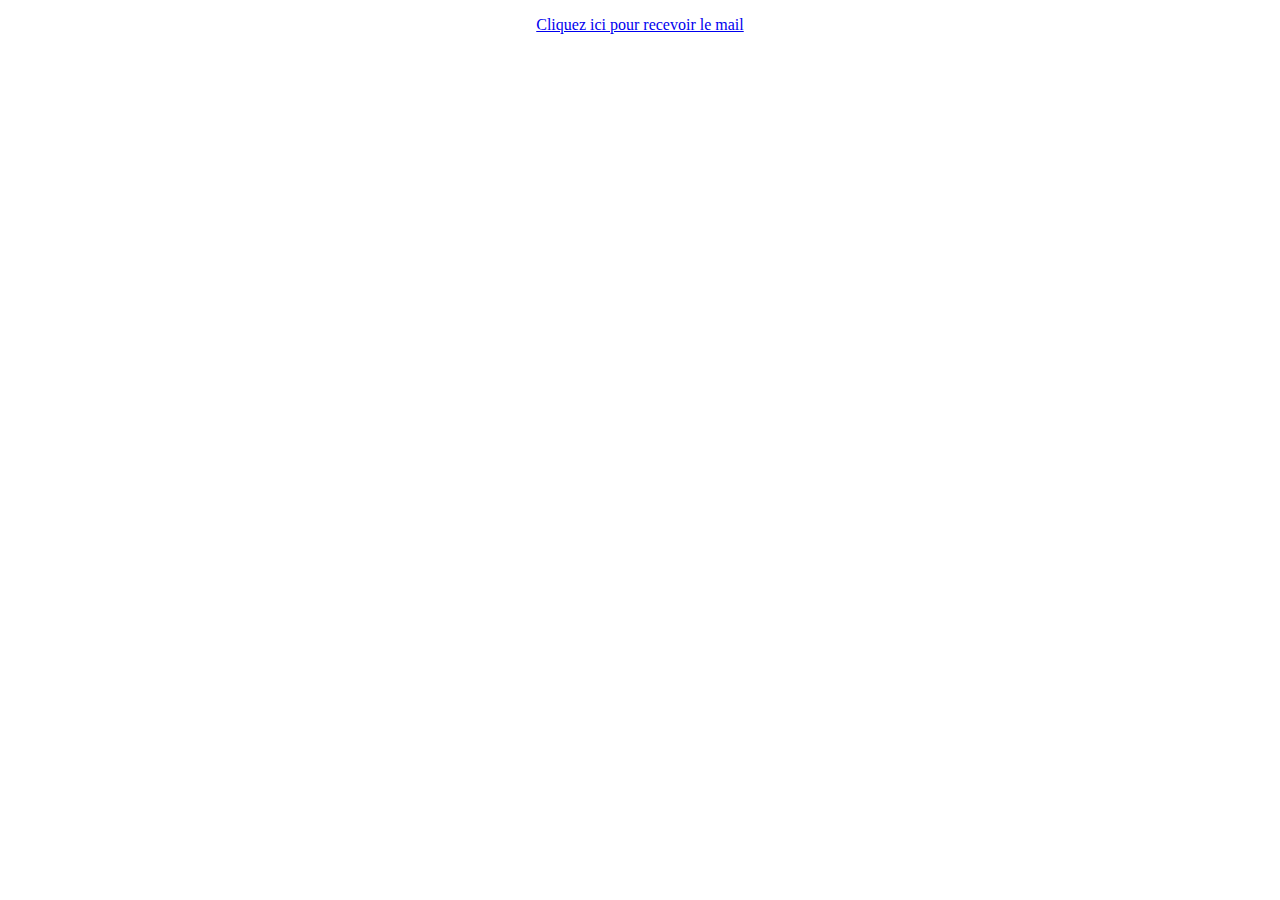
<file: Groupe1/SOS Partenaire/email/Paire/Autres/Tests/Envoie d'un Email.html>
<?xml version="1.0" encoding="UTF-8"?> 
<!DOCTYPE html>
<head>
</head>
<body>
	<p align="center">
		<a href="mailto:AntoninAgnang@gmail.com?subject=Le sujet&body=Bonjour ...">Cliquez ici pour recevoir le mail</a>
	</p>
</body>
</file>
<file: Groupe1/projet web organisation/projet.css>
html{
	background-color:grey;
}

body{
	margin-left:15%;
    margin-right:15%;
    background-color:white;	
	position:relative;
	height:950px;
}
.bandeau{
	position: relative;
    background-image:url('bandeau1.png');
    width:100%;
    height:170px;
	background-repeat:no-repeat;
}
.nom{
	position: absolute;
    margin-left:1%;
    bottom: 20%;
}
.prenom{
	position: absolute;
    margin-left:1%;
    bottom: 50%;
}
.num{
	position: absolute;
    margin-left:1%;
    bottom: 80%;
}
#domaine
{
	position: absolute;
    margin-left:91%;
    bottom: 15%;
	
	
}
nav{
    width:170px;
	position: absolute;
   	border-right: 1px solid;
	z-index: 0;
	height:82%;
  }
nav li {
	padding-left:9px;
	padding-bottom:20px;
	font-size:25px;
	list-style-type: none; 
	margin-top:5px;
  }
  
nav a {
	position: block;
    text-decoration: none;
	color: inherit;
  }
nav > li:hover{
background-color:red;	
margin-right:6px;

}
nav >li:active{
color:light-blue;	
}
#dInscription,#dLundi,#SOS,#dMardi,#dMercredi,#dJeudi,#tableau
{
height:400px;
margin-left:17%;	
}
.tabl1 thead,tfoot {
     font-size: 20px;
	 background-color: #333;
     color: #fff;
	
}
.haut{
font-size:21px;	
font-weight:bold;
}
.bas{
font-size:18px;
font-weight:bold;
}

.ho{
	margin-left:50%;
	margin-right:
}


.tabl1 td {
    border: 1px solid #333;
	text-align:center;
}

.tableau tr{
border:0;		
}


#total{
display:none;
}
</file>
<file: Groupe1/projet web organisationppe/projet.css>
html{
	background-color:grey;
}

body{
	margin-left:15%;
    margin-right:15%;
    background-color:white;	
	position:relative;
	height:950px;
}
.bandeau{
	position: relative;
    background-image:url('bandeau1.png');
    width:100%;
    height:170px;
	background-repeat:no-repeat;
}
.nom{
	position: absolute;
    margin-left:1%;
    bottom: 20%;
}
.prenom{
	position: absolute;
    margin-left:1%;
    bottom: 50%;
}
.num{
	position: absolute;
    margin-left:1%;
    bottom: 80%;
}
#domaine
{
	position: absolute;
    margin-left:91%;
    bottom: 15%;
	
	
}
nav{
    width:170px;
	position: absolute;
   	border-right: 1px solid;
	z-index: 0;
	height:82%;
  }
nav li {
	padding-left:9px;
	padding-bottom:20px;
	font-size:25px;
	list-style-type: none; 
	margin-top:5px;
  }
  
nav a {
	position: block;
    text-decoration: none;
	color: inherit;
  }
nav > li:hover{
background-color:red;	
margin-right:6px;

}
nav >li:active{
color:light-blue;	
}
#dInscription,#dLundi,#SOS,#dMardi,#dMercredi,#dJeudi,#tableau
{
height:400px;
margin-left:17%;	
}
.tabl1 thead,tfoot {
     font-size: 20px;
	 background-color: #333;
     color: #fff;
	
}
.haut{
font-size:21px;	
font-weight:bold;
}
.bas{
font-size:18px;
font-weight:bold;
}

.ho{
text-align:center;
	color:red;
padding-bottom:5%;
padding-left:5%;
}
.hoo{
text-align:center;	
padding-bottom:5%;
font-size:22px;
font-weight:bold;
padding-right:10%;
}
.hooo{
text-align:center;
padding-bottom:5%;
padding-right:20%;	
}

.tabl1 td {
    border: 1px solid #333;
	text-align:center;
}

.tableau tr{
border:0;		
}


#total{
display:none;
}
</file>
<file: Groupe1/SOS Partenaire/Site/SOS Partenaire.css>
.Menu
{

	position: absolute;
	margin-left:25%;
	width: 10%;
	height:500px;
	/*border-bottom:1px;
	border-bottom-style:solid;*/
	text-align:left;
	margin-top:-4px;
}
.menu .button
{
	text-align:left;
	background-color:white;
	width:20%;
	height:40px;
	border:none;
	font-family:Times new Roman;
	font-size:large;
	
}
.contenu
{
	/*position: absolute;*/
	background-color:white;
	/*margin-right:15%;
	margin-left:20%;
	height: 500px;
	width: 70%;*/
	border-left-width:1px;
	border-left-color:black;
	border-left-style:solid;
	border-bottom-width:1px;
	border-bottom-color:black;
	border-bottom-style:solid;
	border-top-width:1px;
	border-top-color:black;
	border-top-style:solid;
	border-right-width:1px;
	border-right-color:black;
	border-right-style:solid;
	/*text-align:left;
	overflow:auto;
	margin-top:-4px;*/
}
</file>
